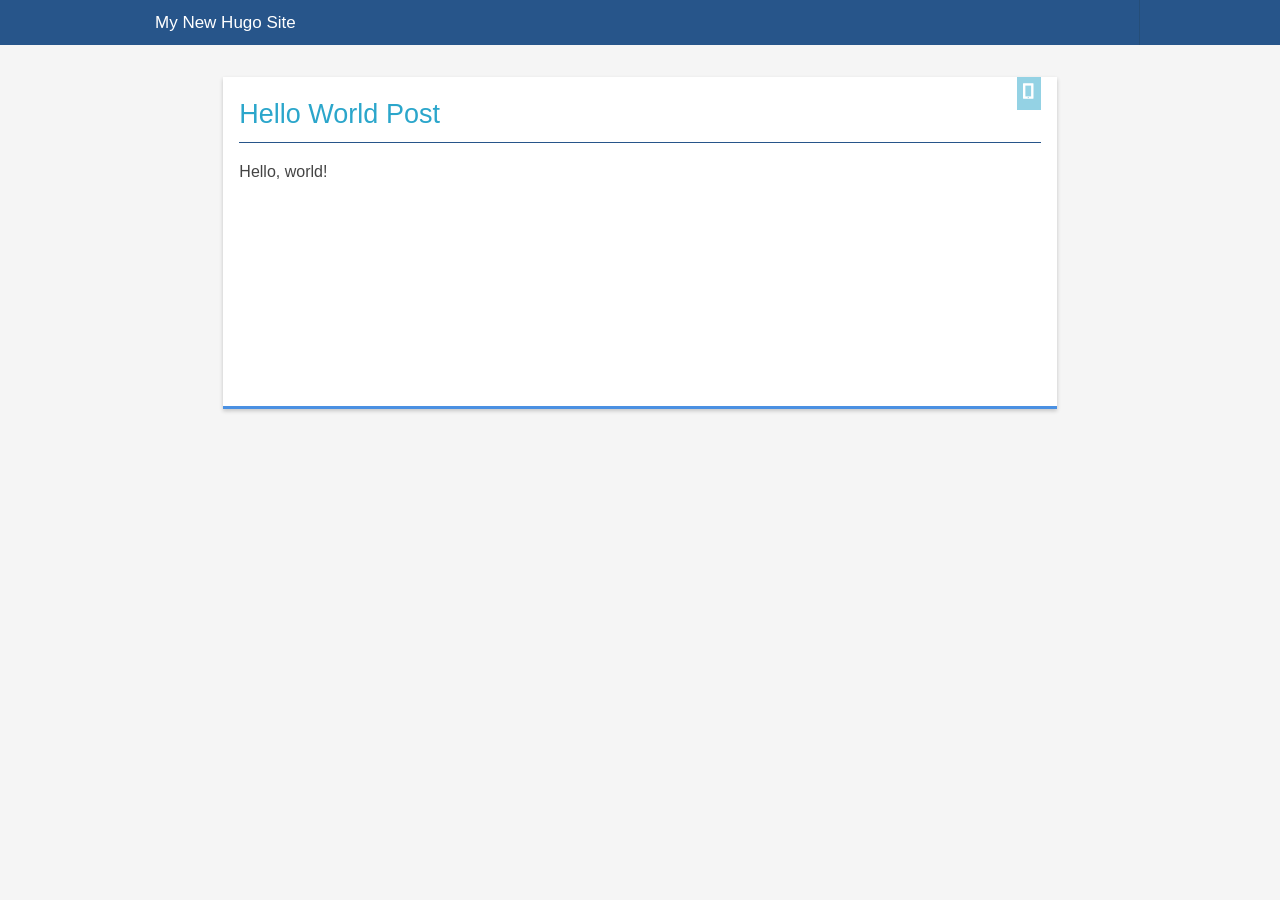
<file: posts/1/index.html>
<!DOCTYPE html>

<html class="no-js" lang="en" data-useragent="Mozilla/5.0 (compatible; MSIE 10.0; Windows NT 6.2; Trident/6.0)">
	<head>
		<meta charset="utf-8">
		<meta name="viewport" content="width=device-width, initial-scale=1.0, maximum-scale=1.0">
		
		<link rel="icon" href="https://kirkfawkes.github.io/favicon.ico" type="image/x-icon">
		<link rel="shortcut icon" href="https://kirkfawkes.github.io/favicon.ico" type="image/x-icon">
		<link rel="shortcut icon" href="https://kirkfawkes.github.io/favicon.ico" type="image/vnd.microsoft.icon">

		<title>Hello World Post | My New Hugo Site</title>
		
	</head>
	<body>
		<div class="contain-to-grid">
	<nav class="top-bar" data-topbar role="navigation">
		<ul class="title-area">
			<li class="name">
				<h1>
					<a href="https://kirkfawkes.github.io">My New Hugo Site</a>
				</h1>
			</li>
			 
			<li class="toggle-topbar menu-icon"><a href="#"><span>Menu</span></a></li>
		</ul>

		<section class="top-bar-section">
			<ul class="right">
				<li class="divider"></li>

				
			</ul>
		</section>
	</nav>
</div>


	<div class="content">
		<div class="row">
	<div class="small-12 large-10 large-centered columns summary">

			<div class="right tags-list">
				
					<span class="label tag tag-test">
						<i class="step fi-mobile"></i>
					</span>
				
			</div>

			<h3 class="title">
				<a href="/posts/1/">Hello World Post</a>
			</h3>
			<div class="row">
				<div class="small-12 columns">
					<hr />
					<p>Hello, world!</p>

				</div>

				<div class="summary-bottom-border"></div>
			</div>
			</div>
</div>

	</div>
		<footer class="footer">
			<div class="row hide">
				<div class="small-12 large-10 large-centered columns summary">
					<div class="right">
						© 2015 Igor. All rights reserved.
					</div>
				</div>
			</div>
		</footer>
		<link rel="stylesheet" href="https://kirkfawkes.github.io/css/normalize.min.css">
<link rel="stylesheet" href="https://kirkfawkes.github.io/css/foundation.min.css">
<link rel="stylesheet" href="https://kirkfawkes.github.io/css/foundation-icons.min.css">
<link rel="stylesheet" href="https://kirkfawkes.github.io/css/site.min.css">

		<script src="//code.jquery.com/jquery-1.11.3.min.js"></script>
<script src="https://kirkfawkes.github.io/js/foundation.min.js"></script>
<script src="https://kirkfawkes.github.io/js/foundation/foundation.topbar.min.js"></script>
<script src="https://kirkfawkes.github.io/js/vendor/modernizr.min.js"></script>


<script type="application/javascript">
var doNotTrack = false;
if (!doNotTrack) {
	(function(i,s,o,g,r,a,m){i['GoogleAnalyticsObject']=r;i[r]=i[r]||function(){
	(i[r].q=i[r].q||[]).push(arguments)},i[r].l=1*new Date();a=s.createElement(o),
	m=s.getElementsByTagName(o)[0];a.async=1;a.src=g;m.parentNode.insertBefore(a,m)
	})(window,document,'script','https://www.google-analytics.com/analytics.js','ga');
	ga('create', 'UA-69152920-1', 'auto');
	
	ga('send', 'pageview');
}
</script>


<script>$(document).foundation();</script>

	</body>
</html>
</file>
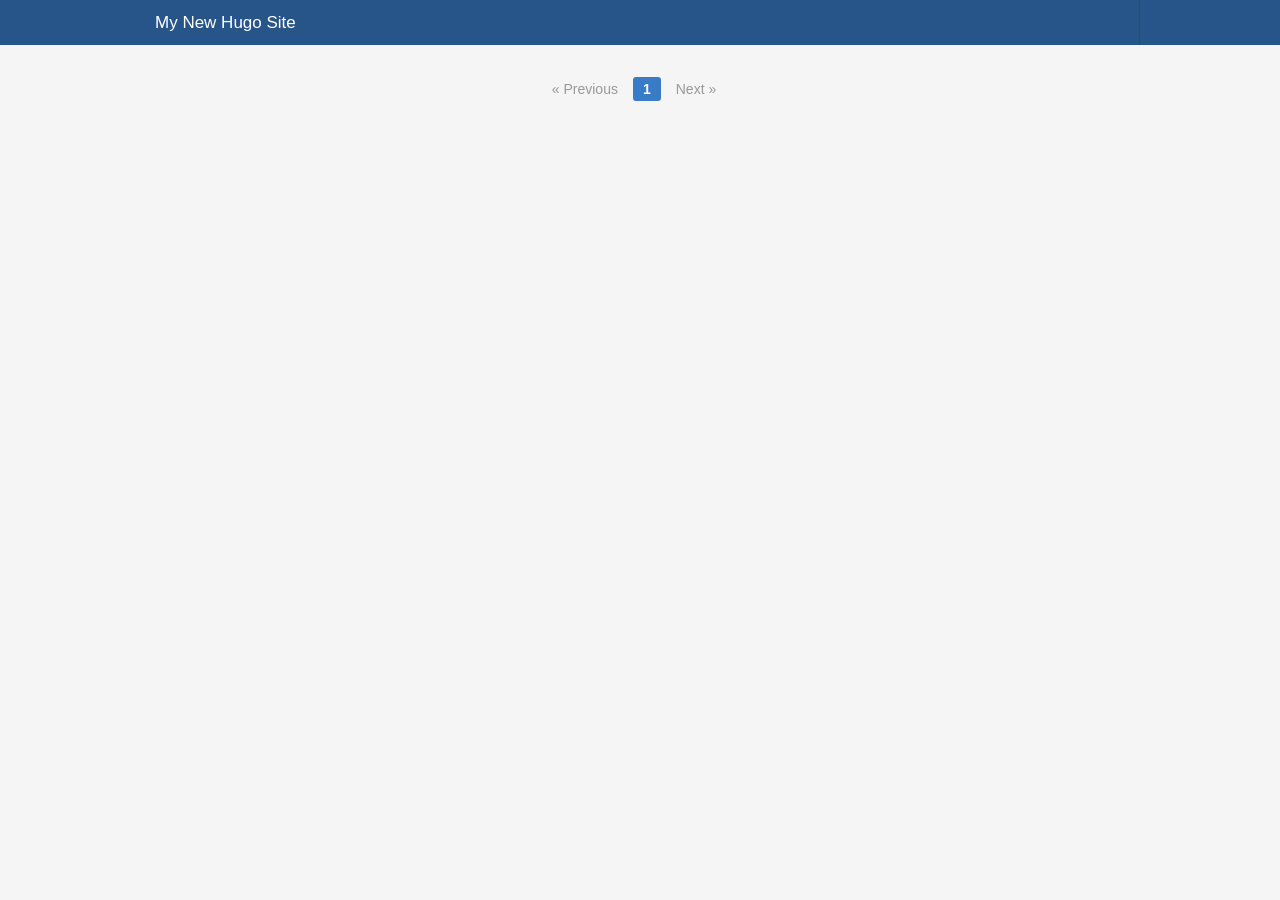
<file: categories/page/1/index.html>
<!DOCTYPE html><html><head><title>https://kirkfawkes.github.io/categories/</title><link rel="canonical" href="https://kirkfawkes.github.io/categories/"/><meta name="robots" content="noindex"><meta charset="utf-8" /><meta http-equiv="refresh" content="0; url=https://kirkfawkes.github.io/categories/" /></head></html>
</file>
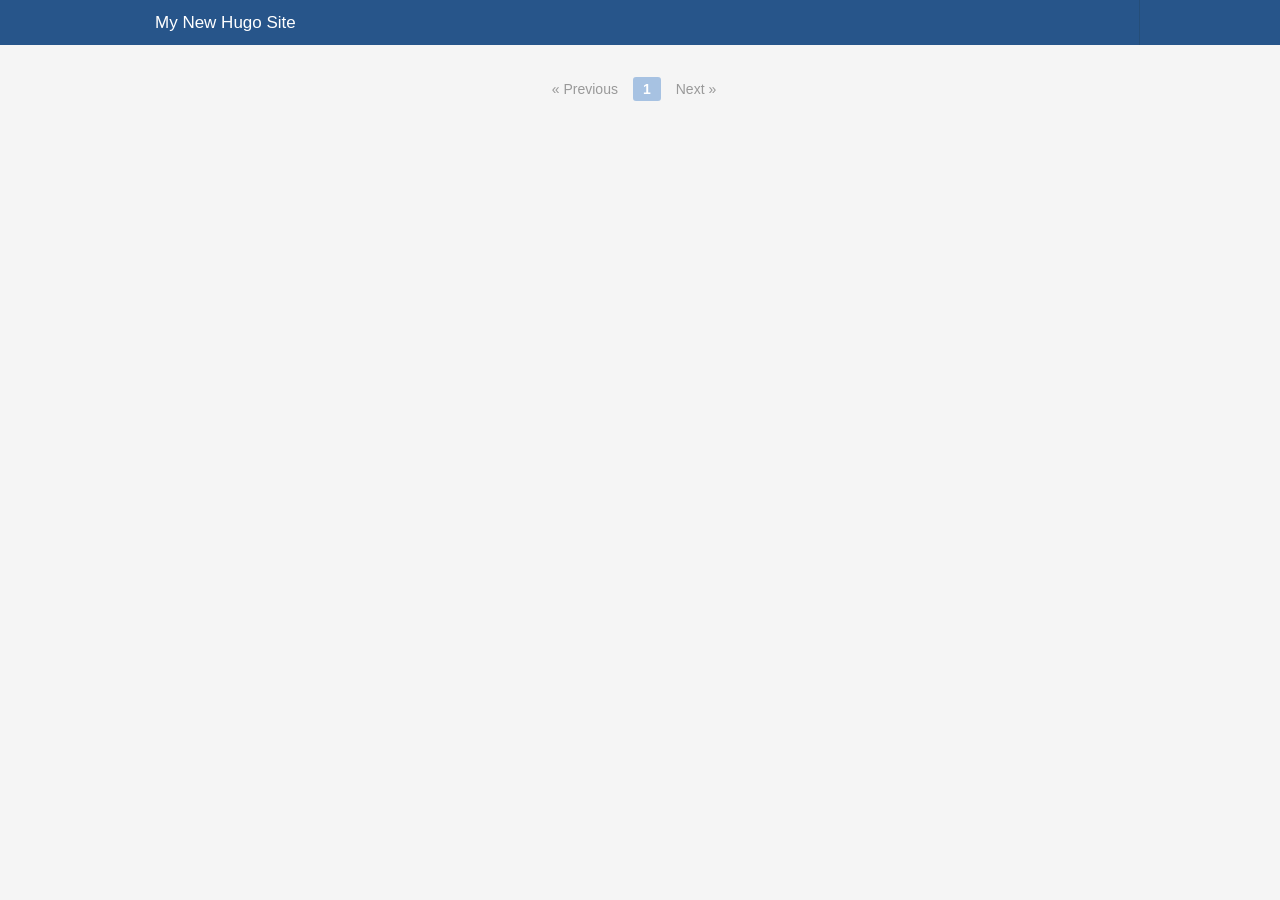
<file: posts/page/1/index.html>
<!DOCTYPE html><html><head><title>https://kirkfawkes.github.io/posts/</title><link rel="canonical" href="https://kirkfawkes.github.io/posts/"/><meta name="robots" content="noindex"><meta charset="utf-8" /><meta http-equiv="refresh" content="0; url=https://kirkfawkes.github.io/posts/" /></head></html>
</file>
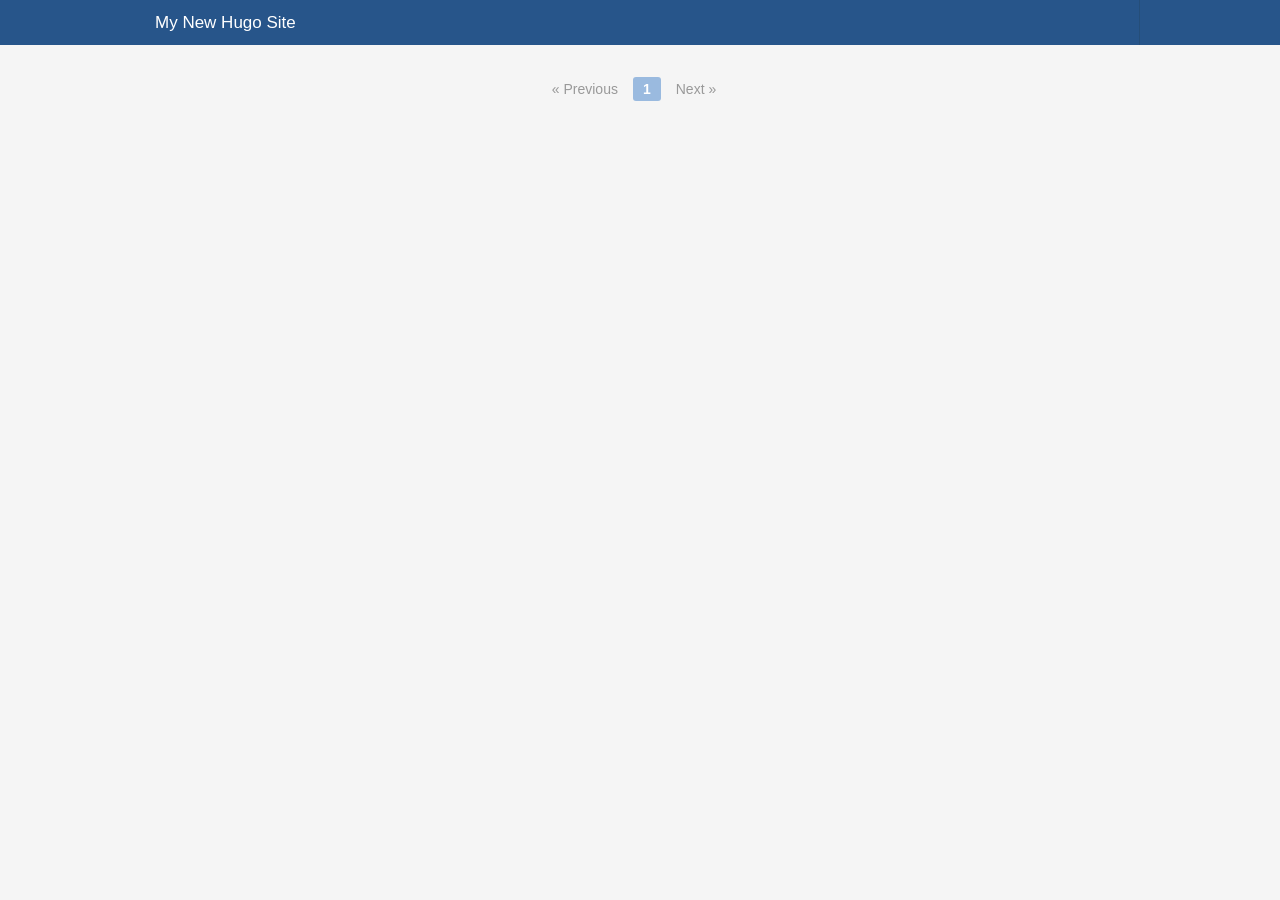
<file: tags/page/1/index.html>
<!DOCTYPE html><html><head><title>https://kirkfawkes.github.io/tags/</title><link rel="canonical" href="https://kirkfawkes.github.io/tags/"/><meta name="robots" content="noindex"><meta charset="utf-8" /><meta http-equiv="refresh" content="0; url=https://kirkfawkes.github.io/tags/" /></head></html>
</file>
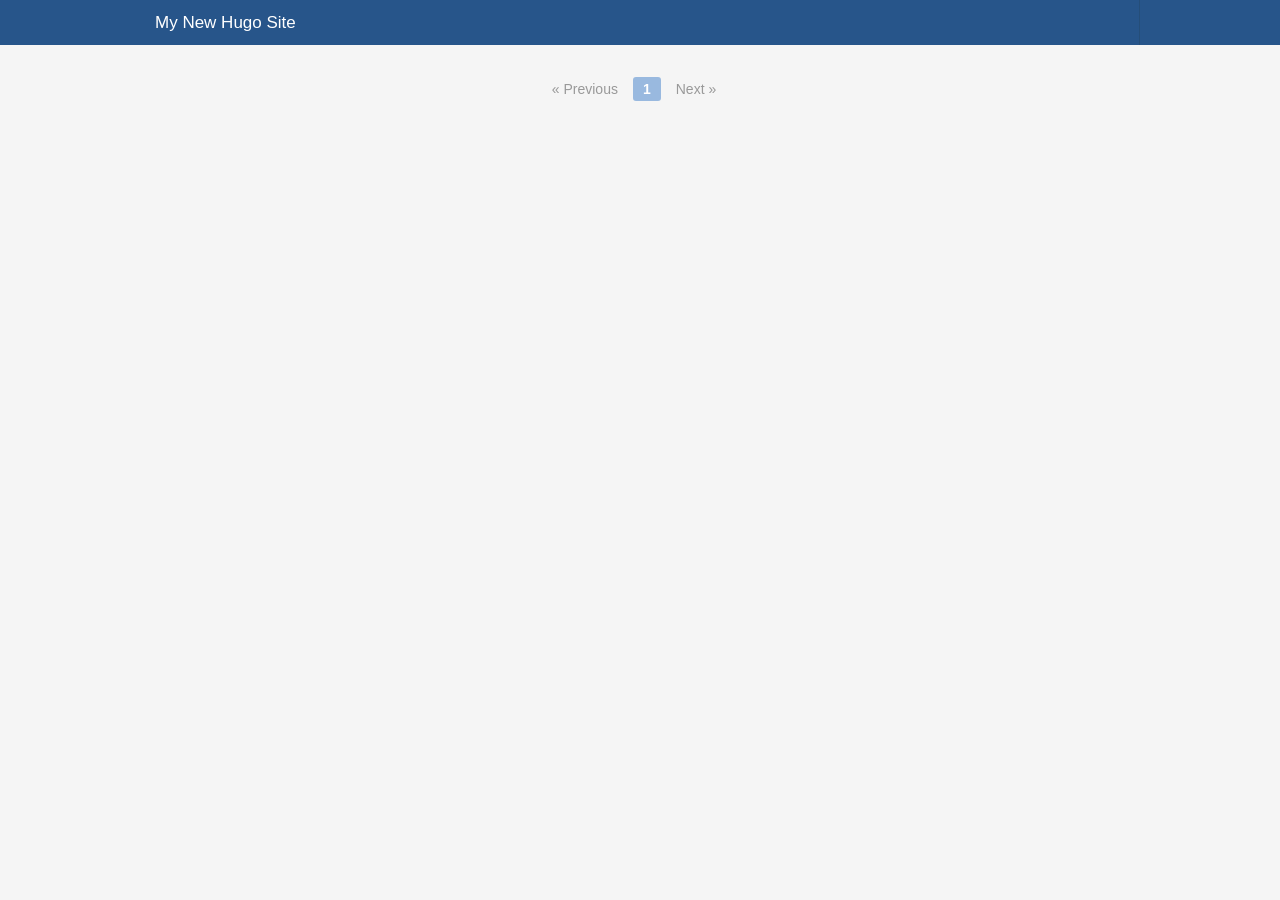
<file: categories/test/page/1/index.html>
<!DOCTYPE html><html><head><title>https://kirkfawkes.github.io/categories/test/</title><link rel="canonical" href="https://kirkfawkes.github.io/categories/test/"/><meta name="robots" content="noindex"><meta charset="utf-8" /><meta http-equiv="refresh" content="0; url=https://kirkfawkes.github.io/categories/test/" /></head></html>
</file>
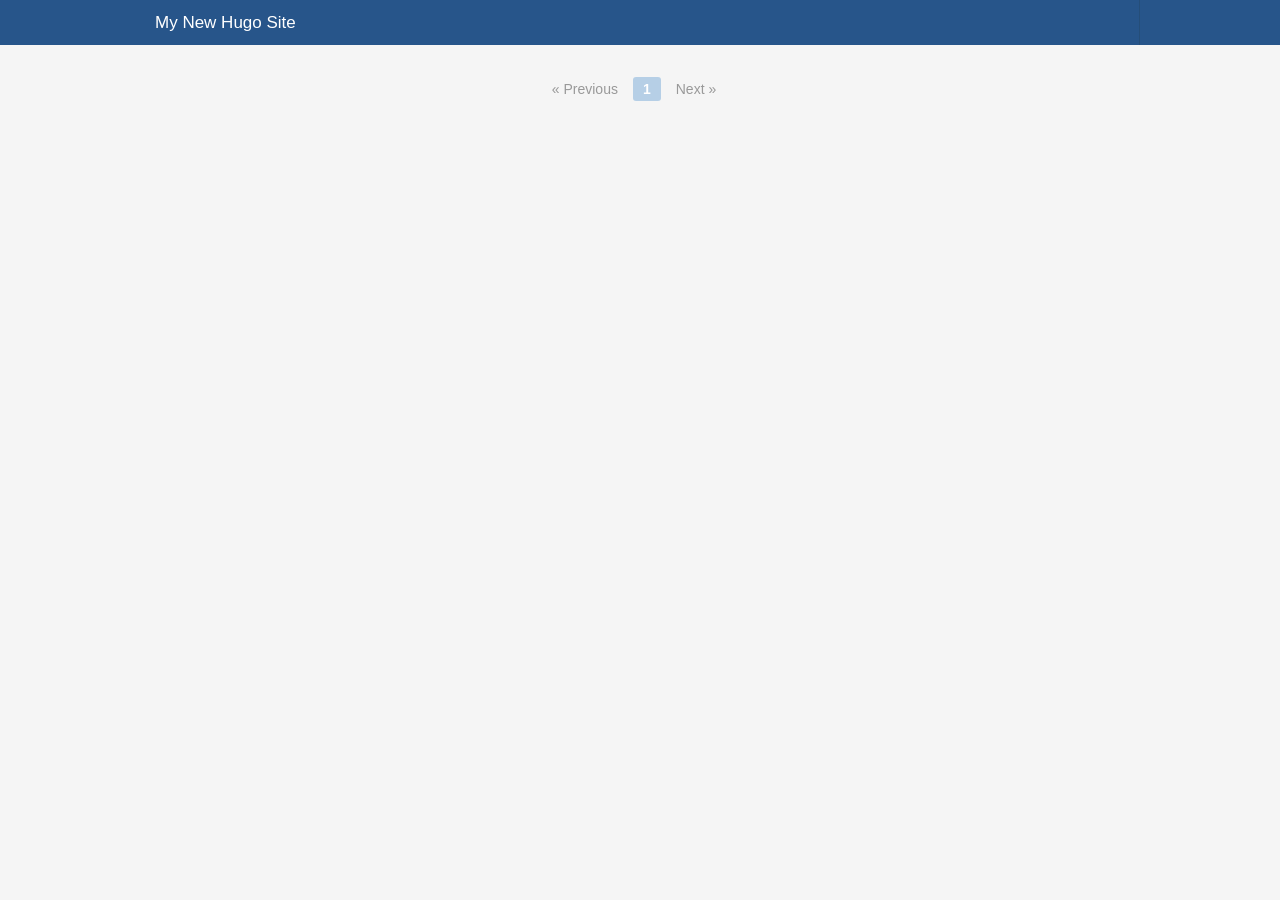
<file: tags/test/page/1/index.html>
<!DOCTYPE html><html><head><title>https://kirkfawkes.github.io/tags/test/</title><link rel="canonical" href="https://kirkfawkes.github.io/tags/test/"/><meta name="robots" content="noindex"><meta charset="utf-8" /><meta http-equiv="refresh" content="0; url=https://kirkfawkes.github.io/tags/test/" /></head></html>
</file>
